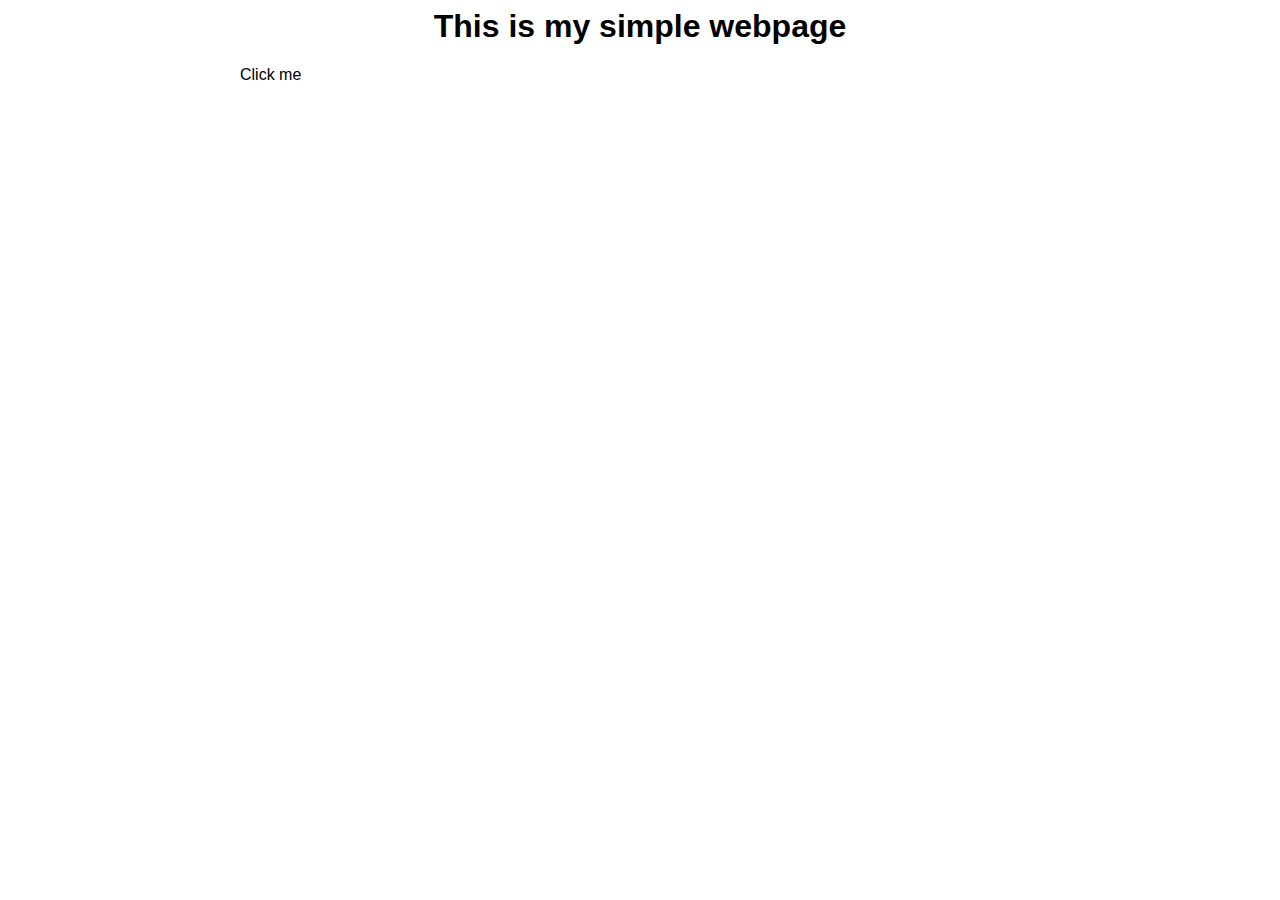
<file: index.html>
<html>

<head>
    <link rel="stylesheet" href="style.css">
</head>

<body>
    <h1 id="title">This is my simple webpage</h1>
    <div class="container clickable"> Click me
    </div>
    <script src="app.js"></script>
</body>

</html>
</file>
<file: style.css>
body {
        font-family: Calibri, "Segoe UI", Arial, sans-serif;
    }
    
    h1 {
        text-align: center;
    }
    
    .container {
        margin: 0 auto;
        width: 800px;
<<<<<<< HEAD
        text-align: center;
    }
=======
    }
    .clickable {
cursor:hand;
}
>>>>>>> rahim_askarzadeh_feature1_2
</file>
